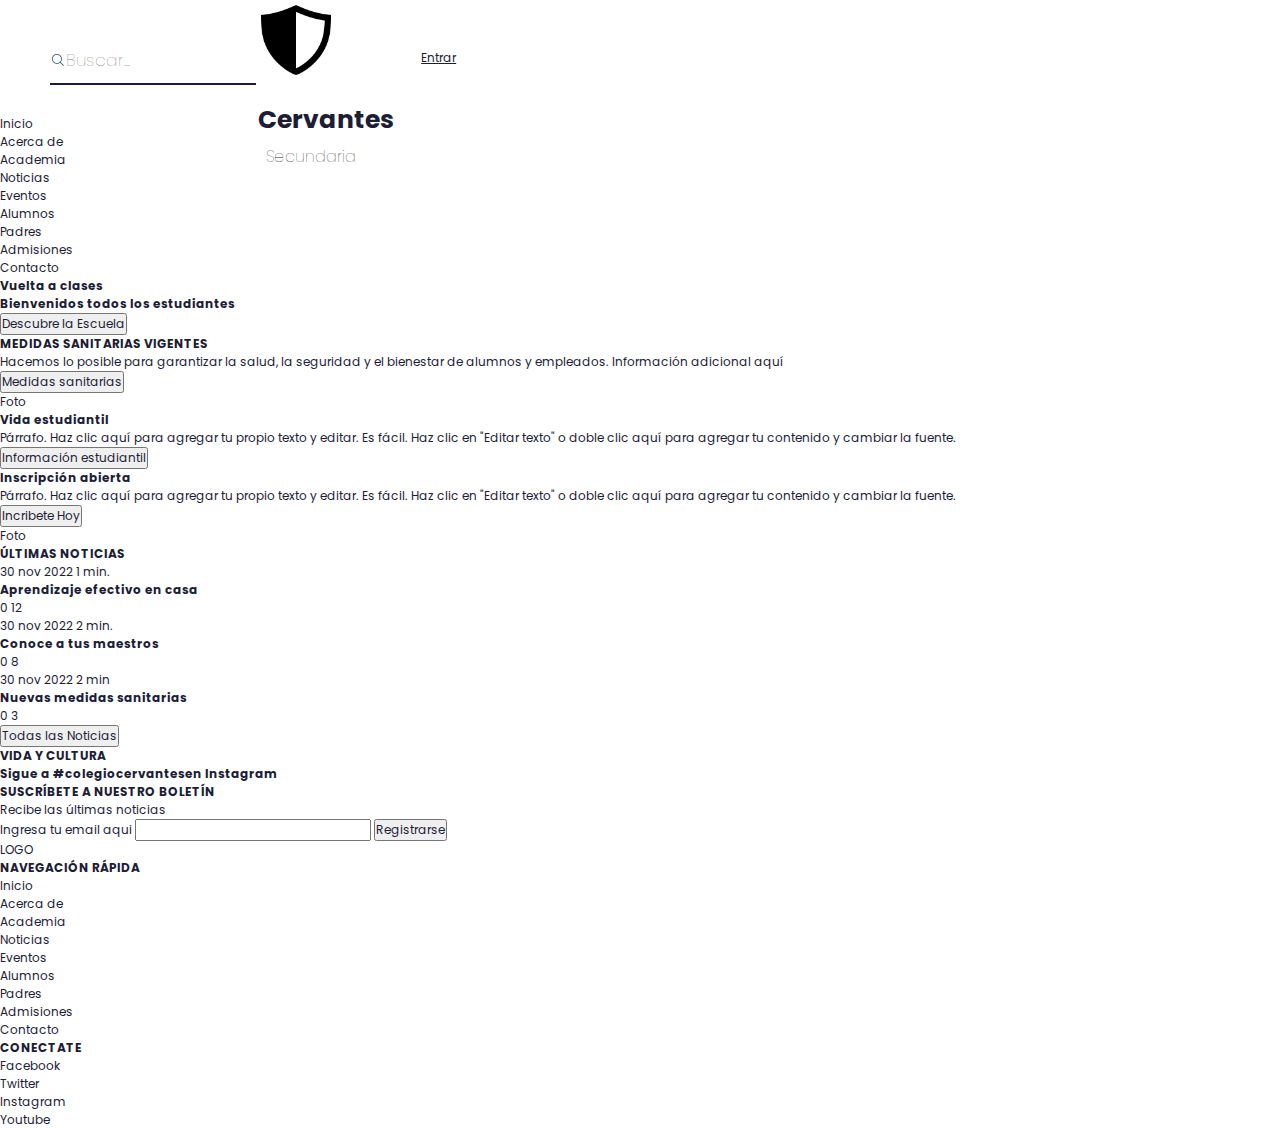
<file: index.html>
<!DOCTYPE html>
<html lang="en">
<head>
    <meta charset="UTF-8">
    <meta name="viewport" content="width=device-width, initial-scale=1.0">
    <title>Escuela</title>
    <link rel="stylesheet" href="nuevo.css">
</head>
<body>
    <header>
        <section class="encabezado">
            <article class="encabezado-input">
                <div>
                    <span class="encabezado-lupita"></span>
                <input type="text" placeholder="Buscar...">
                </div>
            </article>
            <article class="encabezado-logo">
                <span></span>
                <div>
                <h2>Cervantes</h2>
                <h3>Secundaria</h3>
                </div>
            </article>
            <article class="encabezado-iconos">
                <a href="" class="iconos iconos-perfil"></a>
                <a href="" class="icono-boton">Entrar</a>
                <a href="" class="iconos iconos-face"></a>
                <a href="" class="iconos iconos-twitter"></a>
                <a href="" class="iconos iconos-insta"></a>
                <a href="" class="iconos iconos-youtube"></a>
            </article>
        </section>
     <nav>
        <ul>
            <li>Inicio</li>
            <li>Acerca de</li>
            <li>Academia</li>
            <li>Noticias</li>
            <li>Eventos</li>
            <li>Alumnos</li>
            <li>Padres</li>
            <li>Admisiones</li>
            <li>Contacto</li>
        </ul>
     </nav>
    </header>
<main>
    <section><div>
            <h1>Vuelta a clases</h1>
            <h2 >Bienvenidos todos los estudiantes</h2>
            <button type="button">Descubre la Escuela</button>
        </div>
    </section>
    <section>
        <div>
        <h2>MEDIDAS SANITARIAS VIGENTES</h2>
        <p>Hacemos lo posible para garantizar la salud, la seguridad y el bienestar de alumnos y empleados. Información adicional aquí</p>
        <button type="button">Medidas sanitarias</button>
        </div>
        <div>
            <article>Foto</article>
            <article>
                <h2>Vida estudiantil</h2>
                <p>Párrafo. Haz clic aquí para agregar tu propio texto y editar. Es fácil. Haz clic en "Editar texto" o doble clic aquí para agregar tu contenido y cambiar la fuente.</p>
                <button type="button">Información estudiantil</button>
            </article>
            <article>
                <h2>Inscripción abierta</h2>
                <p>Párrafo. Haz clic aquí para agregar tu propio texto y editar. Es fácil. Haz clic en "Editar texto" o doble clic aquí para agregar tu contenido y cambiar la fuente.</p>
                <button type="button">Incribete Hoy</button>
            </article>
            <article>Foto</article>
        </div>
    </section>
    <section>
        <h2>ÚLTIMAS NOTICIAS</h2>
        <article>
            <span>
                <p>30 nov 2022 1 min.</p>
                <h3>Aprendizaje efectivo en casa</h3>
                <div>
                 <span>0</span>
                 <span>12</span>
                </div>
            </span>
            <span>
                <p>30 nov 2022 2 min.</p>
                <h3>Conoce a tus maestros</h3>
                <div>
                    <span>0</span>
                    <span>8</span>
                </div>
            </span>
            <span>
                <p>30 nov 2022 2 min</p>
                <h3>Nuevas medidas sanitarias</h3>
                <div>
                    <span>0</span>
                    <span>3</span>
                </div>
            </span>
        </article>
        <button type="button">Todas las Noticias</button>
    </section>
    <section>
        <h2>VIDA Y CULTURA</h2>
        <h3>Sigue a <span>#colegiocervantes</span>en Instagram</h3>
        <div>
            <span></span>
            <span></span>
            <span></span>
            <span></span>
            <span></span>
            <span></span>
            <span></span>
            <span></span>
            <span></span>
            <span></span>
            <span></span>
            <span></span>
        </div>
    </section>
    <section>
        <h2>SUSCRÍBETE A NUESTRO BOLETÍN</h2>
        <p>Recibe las últimas noticias</p>
        <div>
            <label for="correo">Ingresa tu email aqui</label>
            <input type="text" name="correo" id="">
            <button type="button">Registrarse</button>
        </div>
    </section>
</main>
<footer>
    <div>LOGO</div>
    <section>
        <h3>NAVEGACIÓN RÁPIDA</h3>
        <ul>
            <li>Inicio</li>
            <li>Acerca de</li>
            <li>Academia</li>
            <li>Noticias</li>
            <li>Eventos</li>
            <li>Alumnos</li>
            <li>Padres</li>
            <li>Admisiones</li>
            <li>Contacto</li>
        </ul>
    </section>
    <section>
        <h3>CONECTATE</h3>
        <Ul>
            <li>Facebook</li>
            <li>Twitter</li>
            <li>Instagram </li>
            <li>Youtube</li>
        </Ul>
    </section>
</footer>
</body>
</html>
</file>
<file: nuevo.css>
@import url('https://fonts.googleapis.com/css2?family=Poppins:wght@100;400;700&display=swap');



*{
    margin: 0;
    padding: 0;
    font-size: 12px;
    box-sizing: border-box;
    font-family: 'Poppins', sans-serif;
    color: rgb(29, 29, 54);
}
.encabezado{
    display: flex;
    width: 100vw;
    height: 115px;
}
.encabezado .encabezado-input{
    display: inline-block;
    width: 20%;
    height: 100%;
    padding: 50px 0 0 50px ;/*mover*/
}
.encabezado .encabezado-input div{
    display: flex;
    width: 100%;
    height: 35px; 
    border-bottom: 2px solid #1D1D36;
}

.encabezado .encabezado-input .encabezado-lupita{
    display: inline-block;
    width: 30px;
    height: 20px;   
    background-image: url("./images/lupita.png");
    background-repeat: no-repeat;
    background-position: center;
    background-size: contain;
}
.encabezado .encabezado-input input{
    display: inline-block;
    width: 170%;
    height: 20px;
    border: none;
    outline: none;
    font-size: 17px;
    font-weight: lighter;
    color: gray;
}
.encabezado.encabezado-logo{
    display: flex;
    justify-content: center;
    align-items: center;
    width: 60%;
    height: 100%;
}
.encabezado .encabezado-logo span{
    display: inline-block;
    width: 80px;
    height: 80px;
    background-image: url("./images/escudo.png");
    background-size: contain;
    background-repeat: no-repeat;
    background-position: center;
}
.encabezado .encabezado-logo div{
    display: flex;
    flex-direction: column;
    justify-content: center;
    align-items: center;
    width: 120px;
    height: 100px;
    margin-left: 10px;
}

.encabezado .encabezado-logo div h2{
    margin-bottom: 5px;
    font-size: 25px;
}

.encabezado .encabezado-logo div h3{
    width: 100%;
    font-size: 16px;
    font-weight: lighter;
}

.encabezado .encabezado-iconos{
    display: flex;
    width: 20%;
    height: 100%;
    align-items: center;
    justify-content: space-between;
    padding: 0 45px 0 0;
 
}

.encabezado .encabezado-iconos a{
    display: inline-block;
    background-position: center;
    background-repeat: no-repeat;
    background-size: contain;
}

.encabezado .encabezado-iconos .icono{
    display: inline-block;
    width: 20px;
    height: 20px;
}

.encabezado .encabezado-iconos .iconos-perfil{
    background-image: url(./images/usuario.png);
}


.encabezado .encabezado-iconos .iconos-boton{
    font-size: 16px;
    font-weight: lighter;
    text-decoration: none;
}

.encabezado .encabezado-iconos .iconos-face{
    background-image: url(./images/facebook.png);
}

.encabezado .encabezado-iconos .iconos-instagram{
    background-image: url(./images/instagram.png);
}

.encabezado .encabezado-iconos .iconos-twitter{
    background-image: url(./images/twitter.png);
}

.encabezado .encabezado-iconos .iconos-youtube{
    background-image: url(./images/youtube.png);
}
</file>
